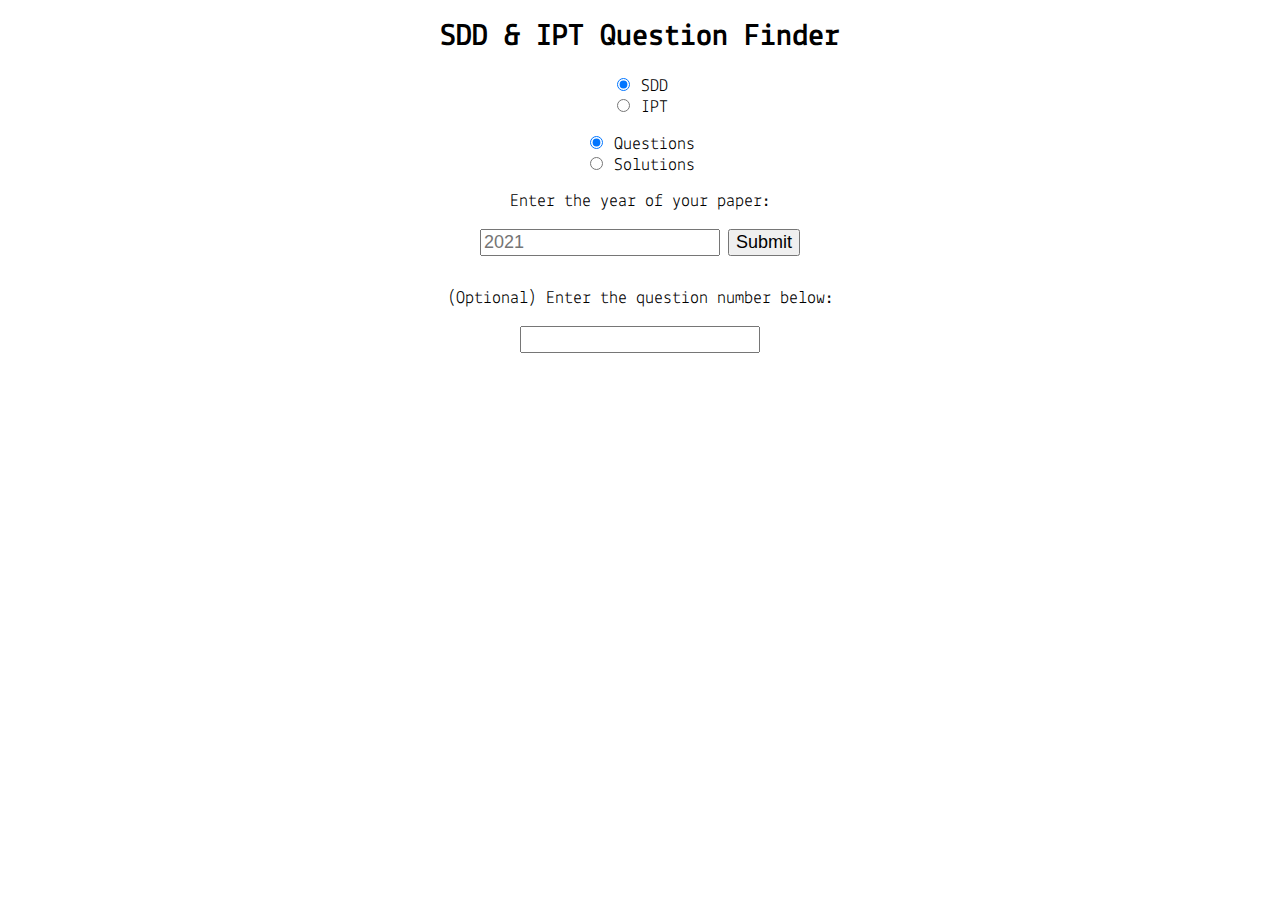
<file: index.html>
<!DOCTYPE html>
<html lang="en">
<head>
    <meta charset="UTF-8">
    <meta http-equiv="X-UA-Compatible" content="IE=edge">
    <meta name="viewport" content="width=device-width, initial-scale=1.0">
    <title>HSC Question Finder</title>
    <link rel="stylesheet" href="styles.css">
</head>
<body>
    <h1>SDD & IPT Question Finder</h1>
    <input type="radio" id="sdd" name="subject" value="SDD" checked>
    <label for="sdd">SDD</label><br>
    <input type="radio" id="ipt" name="subject" value="IPT">
    <label for="ipt">IPT</label><br>

    <br>
    <input type="radio" id="questions" name="qa" value="Questions" checked>
    <label for="questions">Questions</label><br>
    <input type="radio" id="solutions" name="qa" value="Solutions">
    <label for="solutions">Solutions</label><br>

    <p>Enter the year of your paper:</p>
    <input id="year" name="year" placeholder="2021" type="text">
    <input type="button" value="Submit" onclick="submitForm()">

    <br><br>
    <p>(Optional) Enter the question number below:</p>
    <input id="num" type="number">



    <script src="app.js"></script>
</body>
</html>
</file>
<file: styles.css>
@import url('https://fonts.googleapis.com/css2?family=Lekton&display=swap');

body {
    font-family: 'Lekton', sans-serif;
    text-align: center;
}

input, label, p {
    font-size: 18px;
}
</file>
